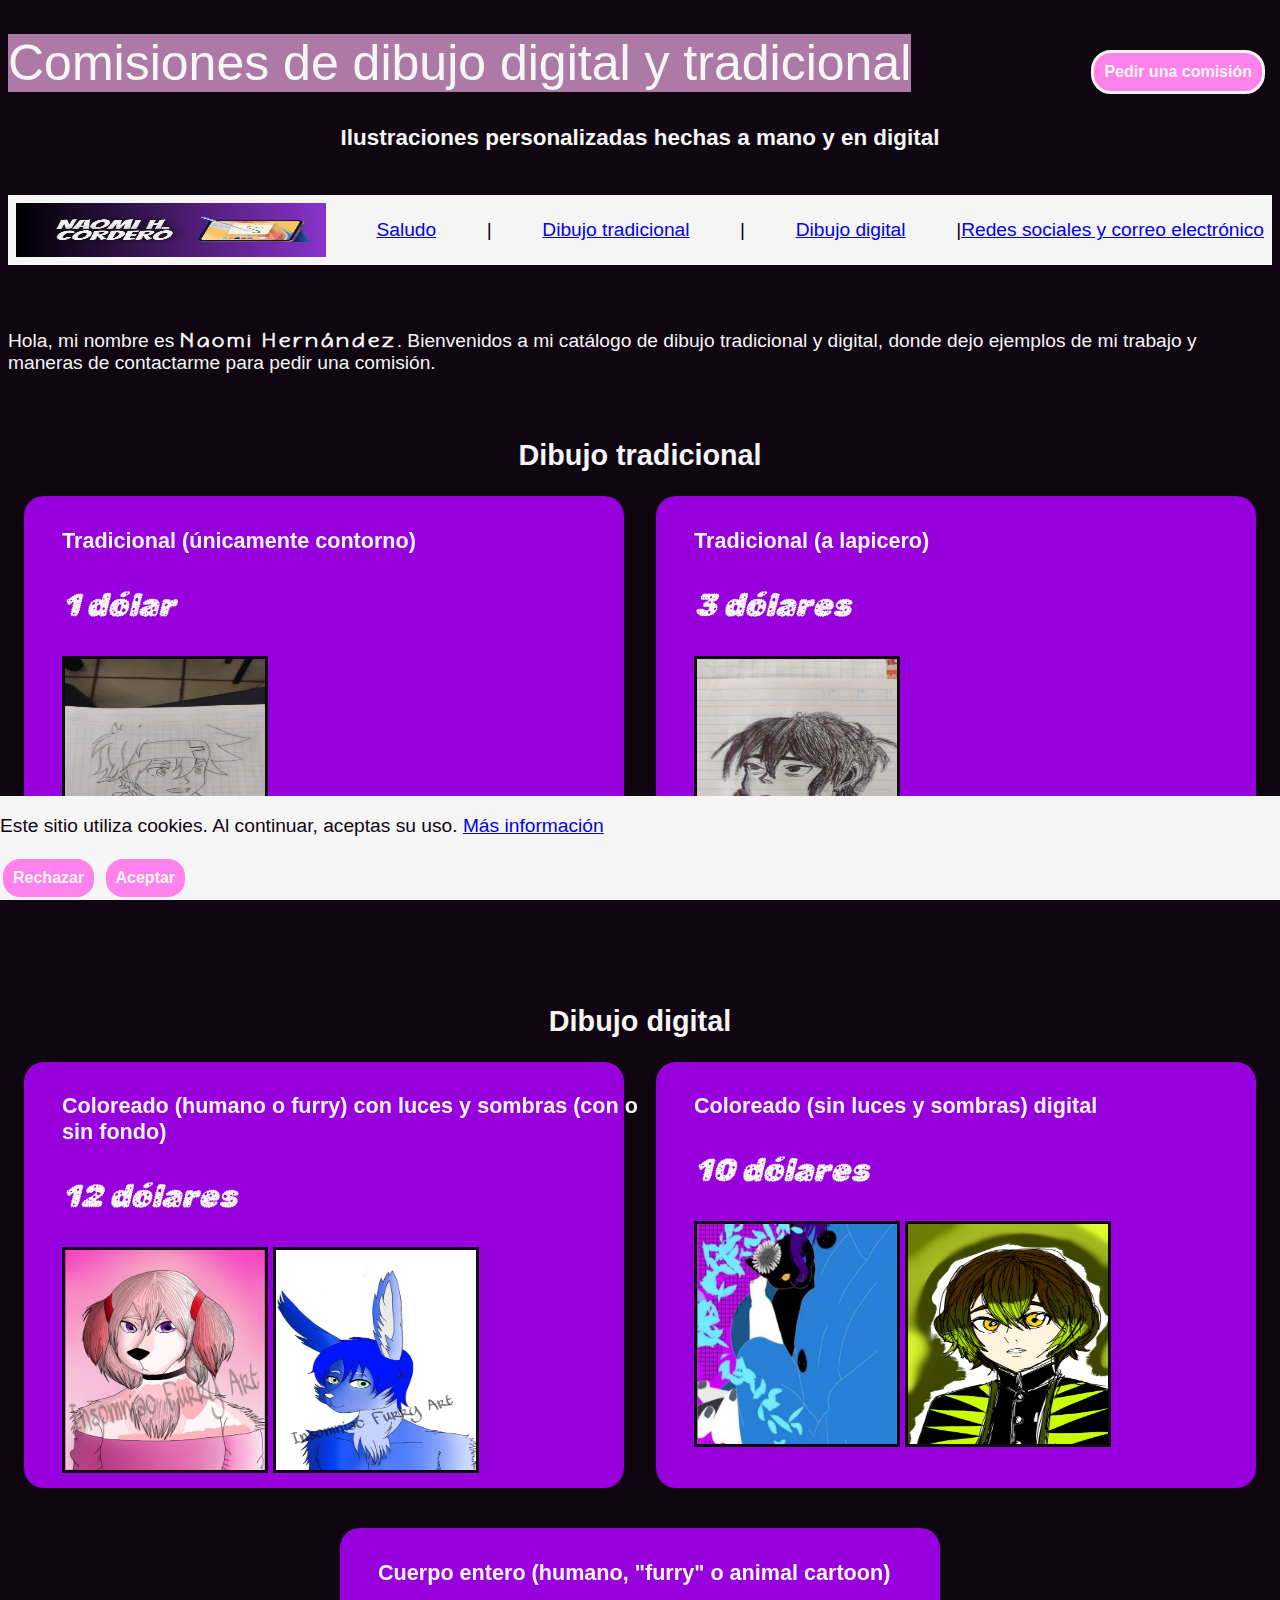
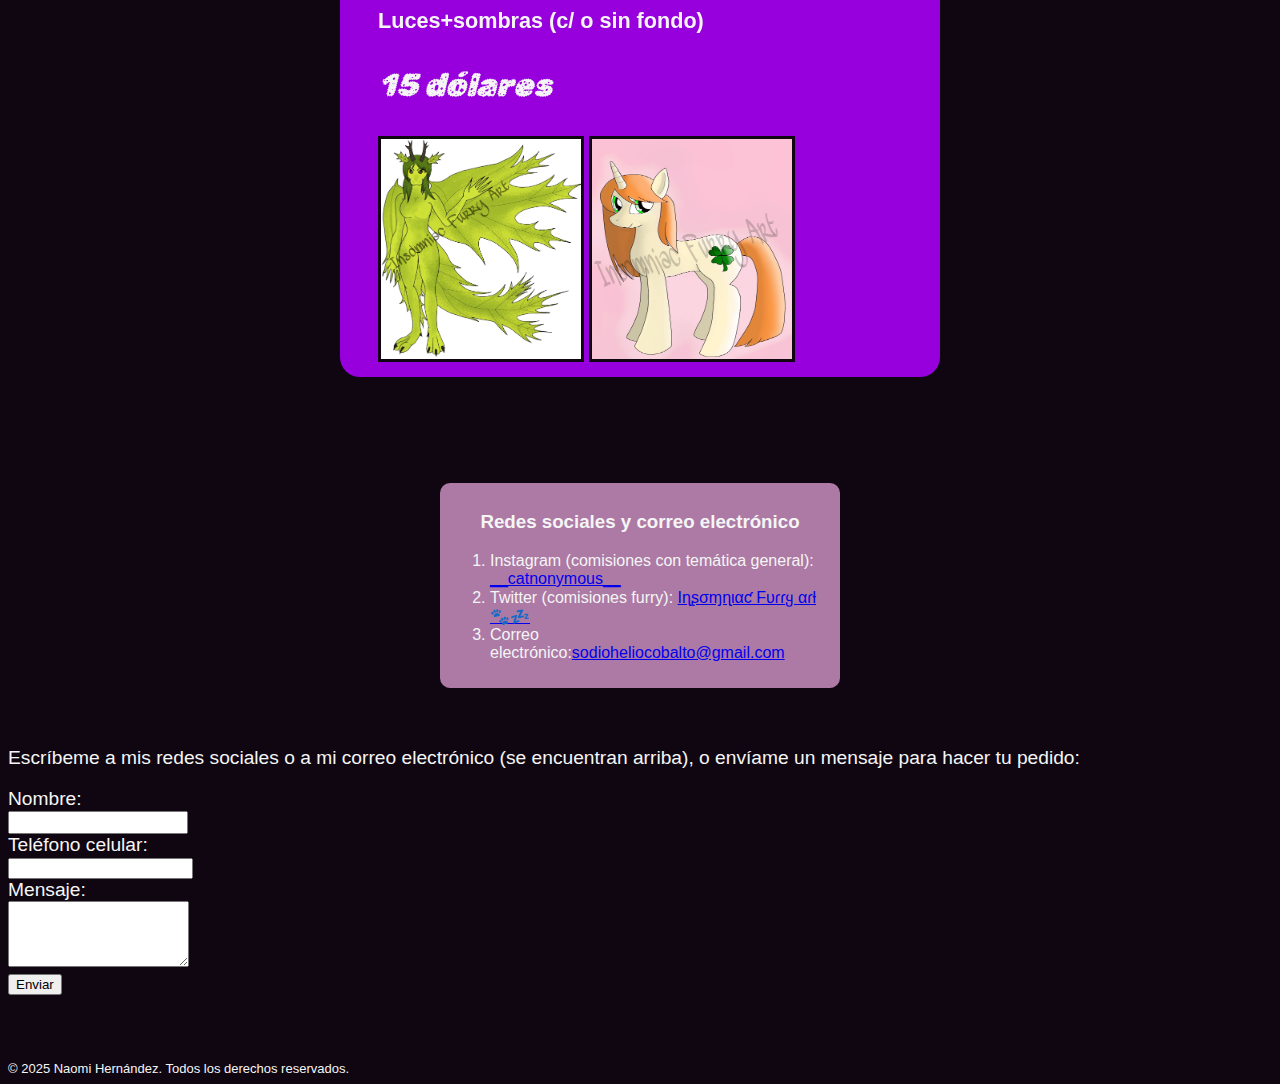
<file: index.html>
<!DOCTYPE html>
<html lang="es">
<head>
    <meta charset="UTF-8">
    <meta name="viewport" content="width=device-width, initial-scale=1.0">
    <link rel="stylesheet" href="./src/css/style.css">
    <link rel="preconnect" href="https://fonts.googleapis.com">
    <link rel="preconnect" href="https://fonts.gstatic.com" crossorigin>
    <link href="https://fonts.googleapis.com/css2?family=Happy+Monkey&family=Rubik+Gemstones&display=swap" rel="stylesheet">
    <link rel="shortcut icon" href="./src/icons/icon.png">
    <title>ProyectoModulo2</title>
</head>
<body>
    <h1>Comisiones de dibujo digital y tradicional</h1>
    <header>
    <section class="hero">
    <a href="#formulario">
        <button id="hacer-pedido">Pedir una comisión</button>
    </a>
    <h3>Ilustraciones personalizadas hechas a mano y en digital</h3>
    </section>
    <br>
    <nav id="barra-de-navegacion">
        <img id="navbar-logo" src="./src/icons/icon-navbar.png" alt="Logo de la barra de navegación"></a>
        <a id="uno" href="#saludo"> Saludo</a> |
        <a id="dos" href="#tradicional"> Dibujo tradicional</a> |
        <a id="tres" href="#digital"> Dibujo digital</a> |
        <a id="cuatro" href="#redes-sociales"> Redes sociales y correo electrónico</a>
    </nav>
    <br><br>
    <main>
    </header>
    <p id="saludo">Hola, mi nombre es <span id="nombre">Naomi Hernández</span>. Bienvenidos a mi catálogo de dibujo tradicional y digital, donde dejo ejemplos de mi trabajo y maneras de contactarme para pedir una comisión.</p>
    <br>
    <h2 id="tradicional">Dibujo tradicional</h2>
    <div id="contenedor-de-tarjetas-tradicional">
    <div class="tarjeta">
        <p class="info">Tradicional (únicamente contorno)</p>
        <p class="precios">1 dólar</p>
        <img src="./src/img/contorno-tradicional.jpeg" alt="Dibujo de personaje de anime, únicamente contorno">
    </div>
    <div class="tarjeta">
        <p class="info">Tradicional (a lapicero)</p>
        <p class="precios">3 dólares</p>
        <img src="./src/img/tradicional.jpeg" alt="Dibujo a lapicero de personaje bebiendo de un popote">
    </div>
    </div>
    <br><br>
    <h2 id="digital">Dibujo digital</h2>
    <div id="contenedor-de-tarjetas-digital">
    <div class="tarjeta">
        <p class="info">Coloreado (humano o furry) con luces y sombras (con o sin fondo)</p>
        <p class="precios">12 dólares</p>
        <img src="./src/img/furry-digital.png" alt="Dibujo de personaje ´furry´ con características de perro hembra">
        <img src="./src/img/furry-nobackground.jpg" alt="Dibujo de personaje ´furry´ con características de conejo macho">
    </div>
    <div class="tarjeta">
        <p class="info">Coloreado (sin luces y sombras) digital</p>
        <p class="precios">10 dólares</p>
        <img src="./src/img/sosteniendo-gato.jpg" alt="Dibujo digital de chica sosteniendo un gato">
        <img src="./src/img/anime-digital.jpg" alt="Dibujo digital de personaje de anime">
    </div>
    <div class="tarjeta">
        <p class="info">Cuerpo entero (humano, "furry" o animal cartoon)</p>
        <p class="info">Luces+sombras (c/ o sin fondo)</p>
        <p class="precios">15 dólares</p>
        <img src="./src/img/furry-fullbody.jpg" alt="Dibujo digital de personaje ´furry´ con características de dragón hembra">
        <img src="./src/img/poni-digital.jpg" alt="Dibujo digital de poni estilo caricatura">
    </div>
    </div>
    <br><br><br>
    <div id="contenedor-tarjeta-redes">
    <div id="redes-sociales">
    <h3>Redes sociales y correo electrónico</h3>
        <ol>
            <li>Instagram (comisiones con temática general): <a href="https://www.instagram.com/__catnonymous__/">__catnonymous__</a></li>
            <li>Twitter (comisiones furry): <a href="https://x.com/NaomiHe51510408">Iɳʂσɱɳιαƈ Fυɾɾყ αɾƚ🐾💤</a></li>
            <li>Correo electrónico:<a href="mailto:sodioheliocobalto@gmail.com">sodioheliocobalto@gmail.com</a></li>
        </ol>
    </div>
    </div>
    <div id="formulario">
      <form action="#" method="post">
        <p>Escríbeme a mis redes sociales o a mi correo electrónico (se encuentran arriba), o envíame un mensaje para hacer tu pedido:</p>
        <label for="nombre">Nombre:</label><br>
        <input type="text" id="nombre" name="nombre" required><br>
        <label for="tel">Teléfono celular:</label><br>
        <input type="tel" id="tel" name="tel" required><br>
        <label for="mensaje">Mensaje:</label><br>
        <textarea id="mensaje" name="mensaje" rows="4" required></textarea><br>
        <input type="submit" value="Enviar">
        <br><br><br><br>
      </form>
    </div>
</main>
<section class="cookie" id="cookieBanner" role="dialog" aria-live="polite" aria-label="Aviso de cookies">
        <div class="cookie__content container">
            <p>
            Este sitio utiliza cookies. Al continuar, aceptas su uso. <a href="./privacidad.html">Más información</a></p>
            <div class="cookie__actions">
            <button class="btn btn--ghost" id="cookieReject">Rechazar</button>
            <button class="btn btn--primary" id="cookieAccept">Aceptar</button>
            </div>
        </div>
</section>
<script src="./src/js/main.js"></script>
<footer>
    © 2025 Naomi Hernández. Todos los derechos reservados.
</footer>
</body>
</html>
</file>
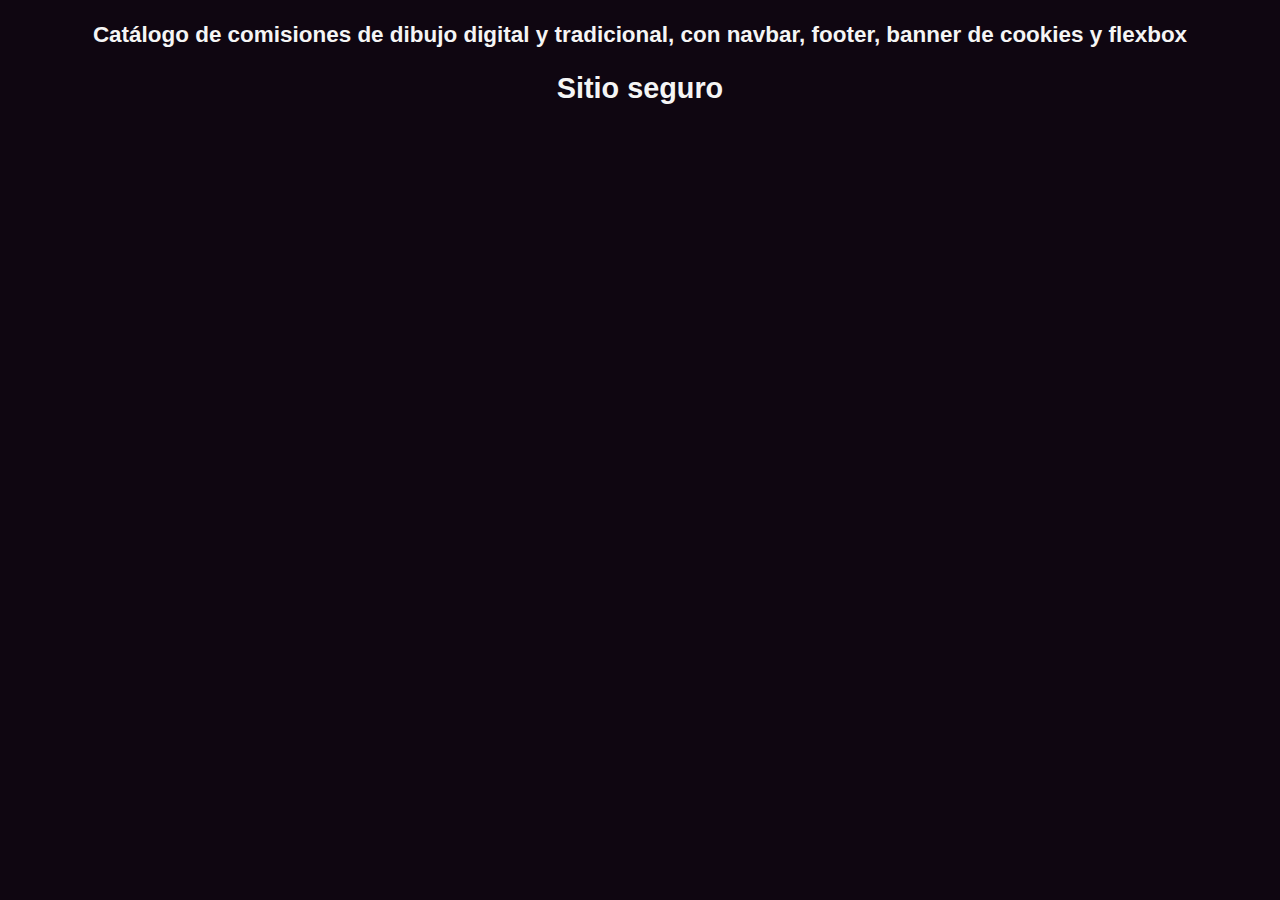
<file: privacidad.html>
<!DOCTYPE html>
<html lang="en">
<head>
    <meta charset="UTF-8">
    <meta name="viewport" content="width=device-width, initial-scale=1.0">
    <title>Comisiones de dibujo digital y tradicional</title>
    <link rel="preconnect" href="https://fonts.googleapis.com">
    <link rel="preconnect" href="https://fonts.gstatic.com" crossorigin>
    <link href="https://fonts.googleapis.com/css2?family=Lexend:wght@100..900&display=swap" rel="stylesheet">
    <meta name="description" content="Catálogo de comisiones de dibujo digital y tradicional, con navbar, footer, banner de cookies y flexbox">
    <link rel="stylesheet" href="src/css/style.css">
</head>
<body>
    <h3>Catálogo de comisiones de dibujo digital y tradicional, con navbar, footer, banner de cookies y flexbox</h3>
    <h2>Sitio seguro</h2>
</body>
</html>
</file>
<file: src/css/style.css>
body {
    background-color: #0f0611;
    color: whitesmoke;
    font-size:larger;
    font-family:Verdana, Geneva, Tahoma, sans-serif;
    font-weight: 200;
}
#barra-de-navegacion{
    background-color: whitesmoke;
    display: flex;
    position: sticky;
    top: 0px;
    color:#0f0611;
    align-items: center;
    padding: 8px;
    text-align: center;
}
#navbar-logo{
    all:unset;
    flex-grow: 2;
    height: 2.8em;
}
#uno{
    flex-grow: 1;
}
#dos{
    flex-grow: 1;
}
#tres{
    flex-grow: 1;
}
#cuatro{
    flex-grow: 0;
}
#menu-hamburguesa{
    display: none;
}
#menu-icon{
    display: none;
    font-size: 1.5rem;
    cursor: pointer;
}
h1{
    text-align: center;
    font-family: Impact, Haettenschweiler, 'Arial Narrow Bold', sans-serif;
    font-size: 50px;
    font-weight: lighter;
    background-color: #ac7aa4;
    width: fit-content
}
h2{
    text-align: center;
}
h3{
    text-align: center;
}
#nombre{
    font-family:"Happy Monkey", system-ui, arial, Cambria, Cochin, Georgia, Times, 'Times New Roman', serif;
    letter-spacing: 3px;
    font-weight: 600;
}
button{
    background-color:#ff83ea;
    color:whitesmoke;
    font-size:medium;
    padding: 10px;
    border-radius:20px;
    cursor: pointer;
    border: 3px whitesmoke solid;
    font-family:Verdana, Geneva, Tahoma, sans-serif;
    font-weight:bold;
}
button:hover{
    background-color: #c28ec9;
    color:#0f0611;
    font-size:small;
    border-radius: 40px;
}
#hacer-pedido{
    position: fixed;
    top: 50px;
    right: 15px;
}
.tarjeta{
    background-color: #9700dd;
    padding: 10px;
    border-radius: 20px;
    box-sizing:border-box;
    width: 600px;
    margin-bottom: 40px;
    font-size: large;
}
img{
    width: 200px;
    height:220px;
    border:3px #0f0611 solid;
    position: center;
    position: relative;
    left: 28px;
}
.info{
    color:whitesmoke;
    font-weight: 100;
    font-style: normal;
    font-weight:900;
    font-size: larger;
    position: relative;
    left:28px;
    flex-wrap: wrap;
}
.precios{
    color:whitesmoke;
    font-family:"Rubik Gemstones", system-ui, arial, Cambria, Cochin, Georgia, Times, 'Times New Roman', serif;
    font-weight: 1200;
    font-style: normal;
    font-size: xx-large;
    font-style: oblique;
    position: relative;
    left:28px;
}
#redes-sociales{
    color: whitesmoke;
    padding: 10px;
    border-radius: 10px;
    box-sizing:border-box;
    width: 400px;
    margin-bottom: 40px;
    font-size: medium;
    background-color:#ac7aa4;
    font-family:Verdana, Geneva, Tahoma, sans-serif;
    font-weight:500;
    justify-content: center;
}
#contenedor-de-tarjetas-tradicional{
    display: flex;
    flex-direction: row;
    justify-content: space-around;
}
#contenedor-de-tarjetas-digital{
    display: flex;
    flex-direction: row;
    justify-content: space-around;
    flex-wrap: wrap;
}
#contenedor-tarjeta-redes{
    display: flex;
    justify-content: center;
    align-content: center;
}
footer{
    font-size: small;
    z-index:1;
}
.cookie{
    position:fixed; left:0; right:0; bottom:0;
    background: whitesmoke;
    z-index:1000;
    color:#0f0611;
}
@media (max-width:768px){
    body{
    font-size: medium;
    }
    #barra-de-navegacion{
    background-color: whitesmoke;
    display:flex;
    position: relative;
    top: 0px;
    color:#0f0611;
    align-items: center;
    padding: 8px;
    text-align: center;
    flex-direction: row;
    flex-wrap: wrap;
    width: max-content;
    gap:10px;
    }
    #menu-links{
    display: none;
    position: absolute;
    top: 100%;
    left:0;
    background-color: whitesmoke;
    padding: 10px;
    border-radius: 6px;
    }
    #menu-hamburguesa:checked~#menu-links{
    display: flex;
    flex-direction: column;
    gap:6px;
    }
    #menu-hamburguesa:checked~#menu-links a{
    display: block;
    }
    #menu-links a{
    display: none;
    padding: 8px 14px;
    width: max-content;
    }
    #navbar-logo{
    flex-grow: 0;
    }
    #menu-icon{
    display: block;
    font-size: 1.7rem;
    cursor: pointer;
    }
    #barra-de-navegacion a{
    display: none;
    }
    #menu-hamburguesa:checked~a{
    display: block;
    position: absolute;
    top:100%;
    left:0;
    width:max-content;
    background-color: whitesmoke;
    padding: 10px 16px;
    margin-top: 6px;
    border-radius: 6px;
    z-index: 100;
    }
    #menu-hamburguesa:checked~a+a{
    margin-top: 6px;
    }
    #barra-de-navegacion a:not(:last-child){
    border-bottom: 1px whitesmoke;
    }
    #contenedor-de-tarjetas-tradicional{
    display: flex;
    flex-direction: row;
    justify-content: space-around;
    flex-wrap: wrap;
     }
    h1{
    all:unset;
    text-align: center;
    font-size: 1.65em;
    font-family: Impact, Haettenschweiler, 'Arial Narrow Bold', sans-serif;
    padding: 2px;
    background-color: #c28ec9;
     }
    h3{
    font-size: 1em;
     }
    .tarjeta{
    width: 420px;
    padding: 0px;
     }
    img{
    width: 180px;
    height:180px;
    border:2px #0f0611 solid;
    position: center;
    position: relative;
    left: 28px;
     }
    .info{
    flex-wrap: wrap;
    font-size: medium;
    letter-spacing: 0.15px;
     }
    #hacer-pedido{
    display: none;
    }
}
</file>
